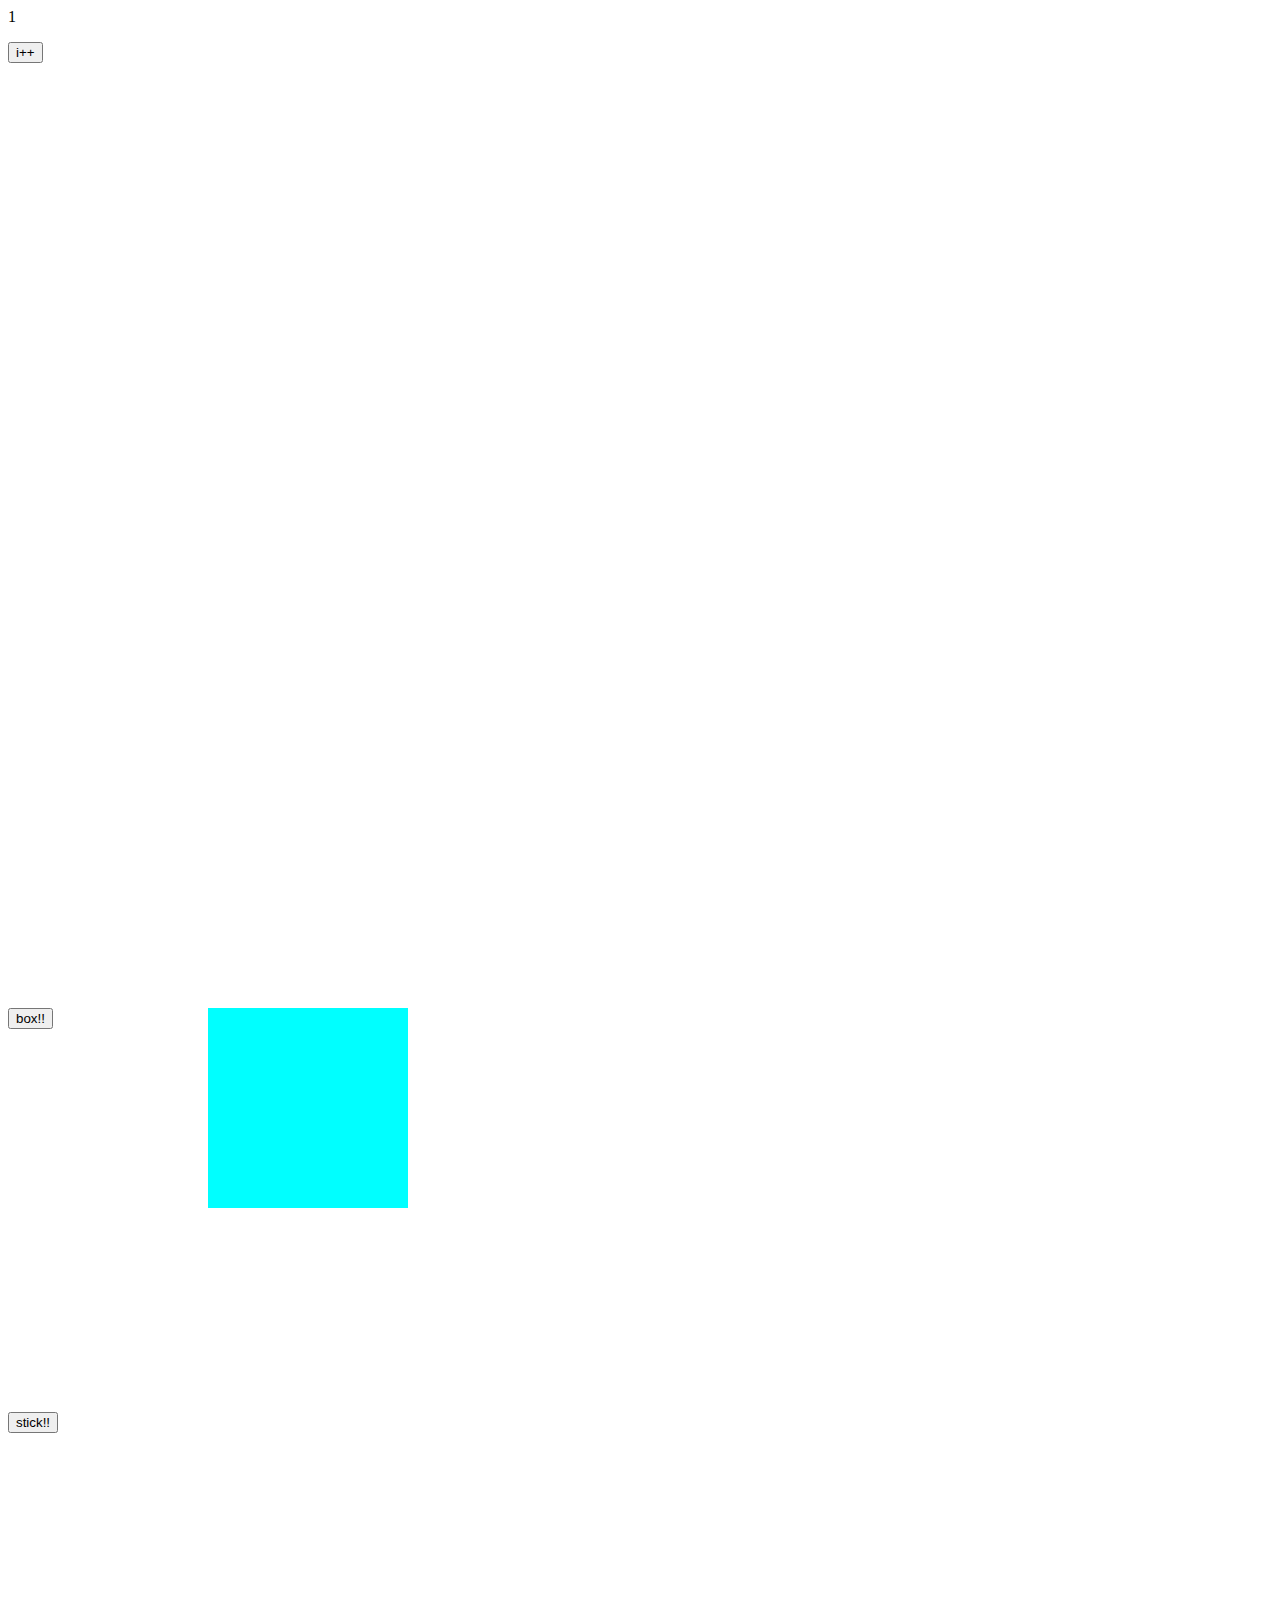
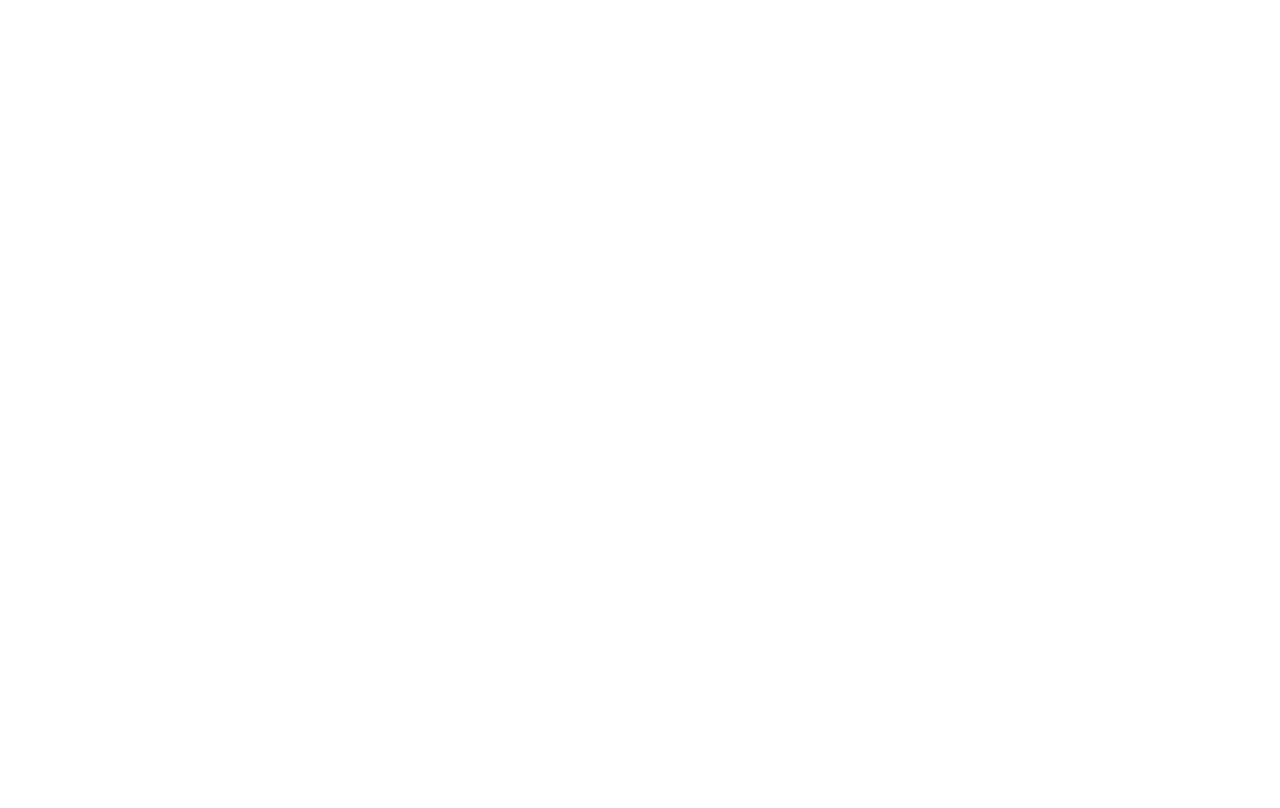
<file: index.html>
<head>
    <link rel="stylesheet" href="style.css">
</head>
<body>


<div style="height: 800px;">
<p id= "number" >1</p>
<button onclick="number();">i++</button>
</div>

<div style="height: 600px;">
    <div class = "box" id = "anime_test" style ="left:200px;"></div>
    <button onclick="boxclick();">box!!</button>
</div>

<div style="height: 1000px; width:1">
    <div class = "stick1 stick" id = "anime1" style ="width:0px;"></div>
    <div class = "stick2 stick" id = "anime2" style ="height: 0px;"></div>
    <div class ="stick3 stick" id ="anime3" style="width: 0px; left:500px"></div>
    <button onclick="stickclick();">stick!!</button>
</div>


<script type="text/javascript" src="script.js"></script>
</body>
</file>
<file: style.css>
body{
    position:absolute; 
}

.box{
    position: relative;
    top: 200px;
    width: 200px;
    height:200px;
    background-color: aqua;
}

.stick{
    position: relative;
    background-color: aqua;
}

.stick1{
    top: 200px;
    left: 100px;
    height:2px;
}

.stick2{
    top:200px;
    left: 500px;
    width: 2px;
}

.stick3{
    height:2px;
    top:200px;
}

/*#anime_test{
    left:200px;
}*/
</file>
